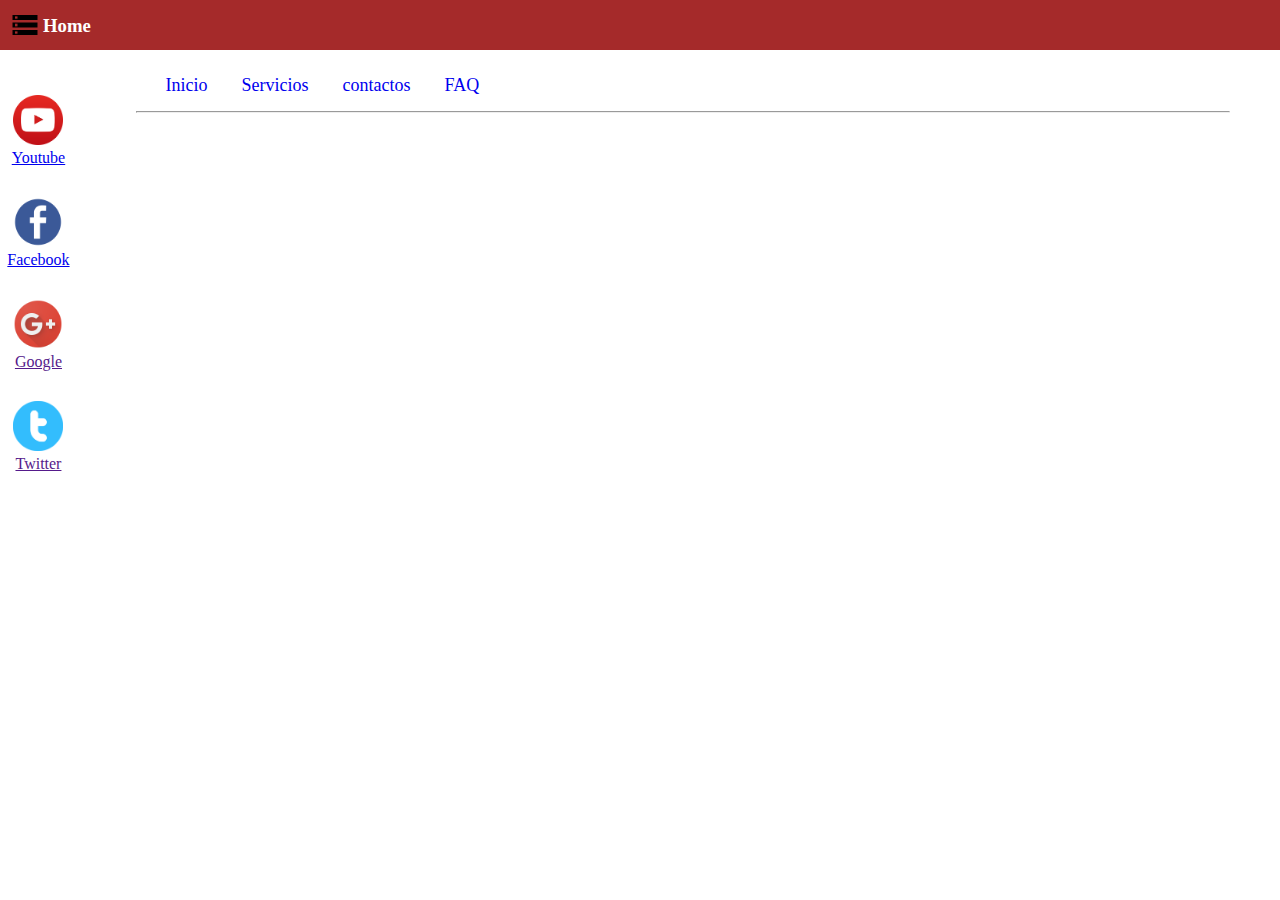
<file: index.html>
<html lang="en">
<head>
    <meta charset="UTF-8">
    <meta name="viewport" content="width=device-width, initial-scale=1.0">
    <meta http-equiv="X-UA-Compatible" content="ie=edge">
    <link rel="stylesheet" href="css/estilos.css">
    <title>Sinfloo</title>
</head>
<body>
    <header>    
       <div>
           <img class="evento" src="img/menu.png" alt="">
       </div>
       <div>
           <h3>Home</h3>           
       </div>
    </header>  
    <main>
        <ul class="menu-social">
            <li><a href="http://www.youtube.com/sinfloo"><img class="img" src="img/youtube.png" alt="">Youtube</a></li>
            <li><a href="http://www.facebook.com"><img class="img" src="img/facebook.png" alt="">Facebook</a></li>
            <li><a href=""><img class="img" src="img/google.png" alt="">Google</a></li>
            <li><a href=""><img class="img" src="img/twitter.png" alt="">Twitter</a></li>
        </ul>
        <div class="contenido">
            <ul class="menu">
                <a target="frame" href="inicio.html">Inicio</a>
                <a target="frame" href="servicios.html">Servicios</a>
                <a  target="frame" href="contactos.html">contactos</a>
                <a target="frame" href="preguntas.html">FAQ</a>
            </ul>           
            <hr>
            <br>
            <div class="">
                <iframe src="" name="frame" frameborder="0" style="width: 100%; height: 480px;"></iframe>
            </div>
        </div>
    </main>  
  <script src="js/jquery.js"></script>
  <script src="js/script.js"></script>
</body>
</html>
</file>
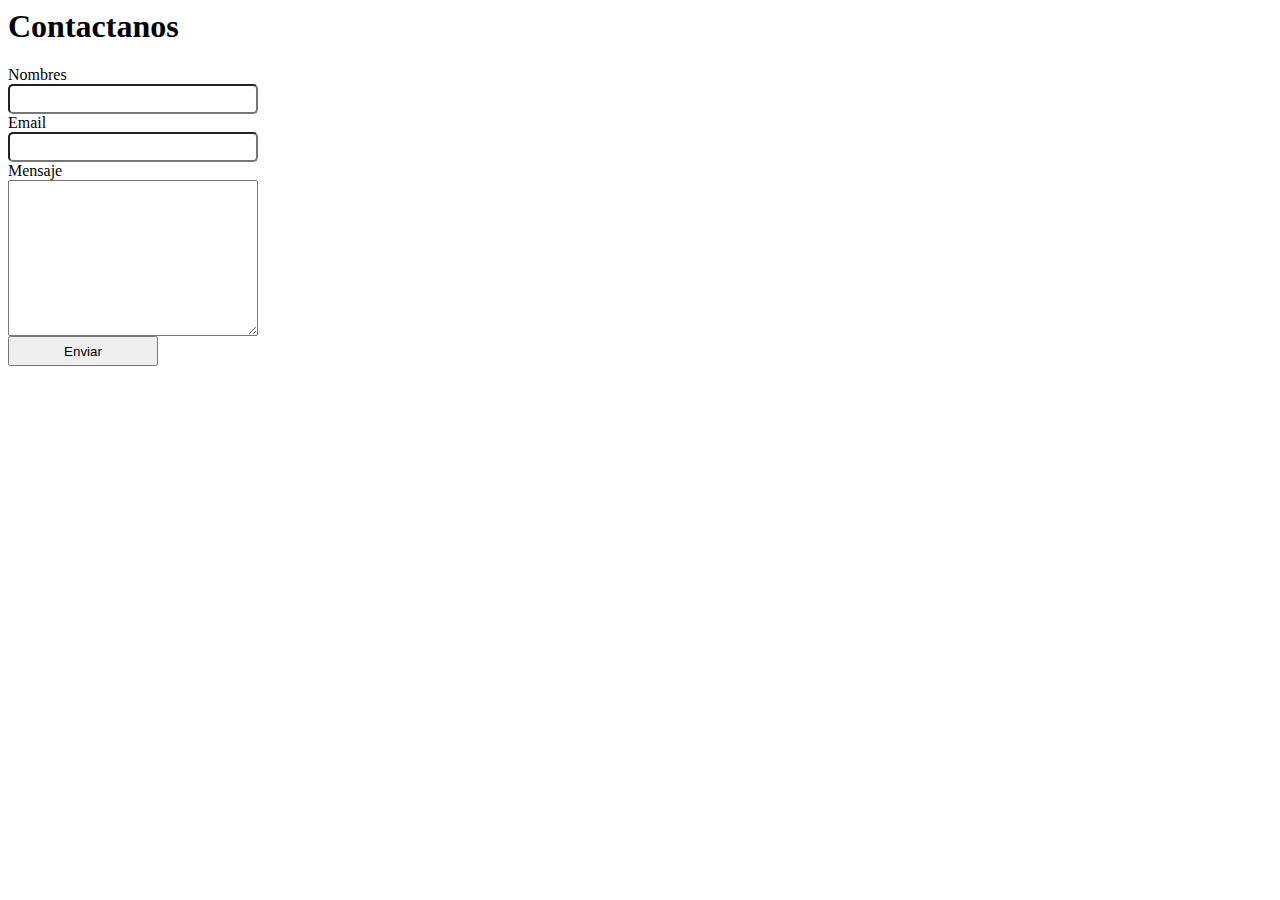
<file: contactos.html>
<html lang="en">
<head>
    <meta charset="UTF-8">
    <meta name="viewport" content="width=device-width, initial-scale=1.0">
    <meta http-equiv="X-UA-Compatible" content="ie=edge">
    <link rel="stylesheet" href="css/contactos.css">
    <title>Document</title>
</head>
<body>
    <h1>Contactanos</h1>
    <section>
        <div>
            <form action="">
                <label for="">Nombres</label>
                <br>
                <input class="texto" type="text">
                <br>
                <label for="">Email</label>
                <br>
                <input class="texto" type="email"><br>
                <label for="">Mensaje</label>
                <br>
                <textarea class="mensaje" name="" id="" cols="30" rows="10"></textarea>
                <br>
                <input class="btn" type="submit" value="Enviar">
            </form>
        </div>
    </section>
</body>
</html>
</file>
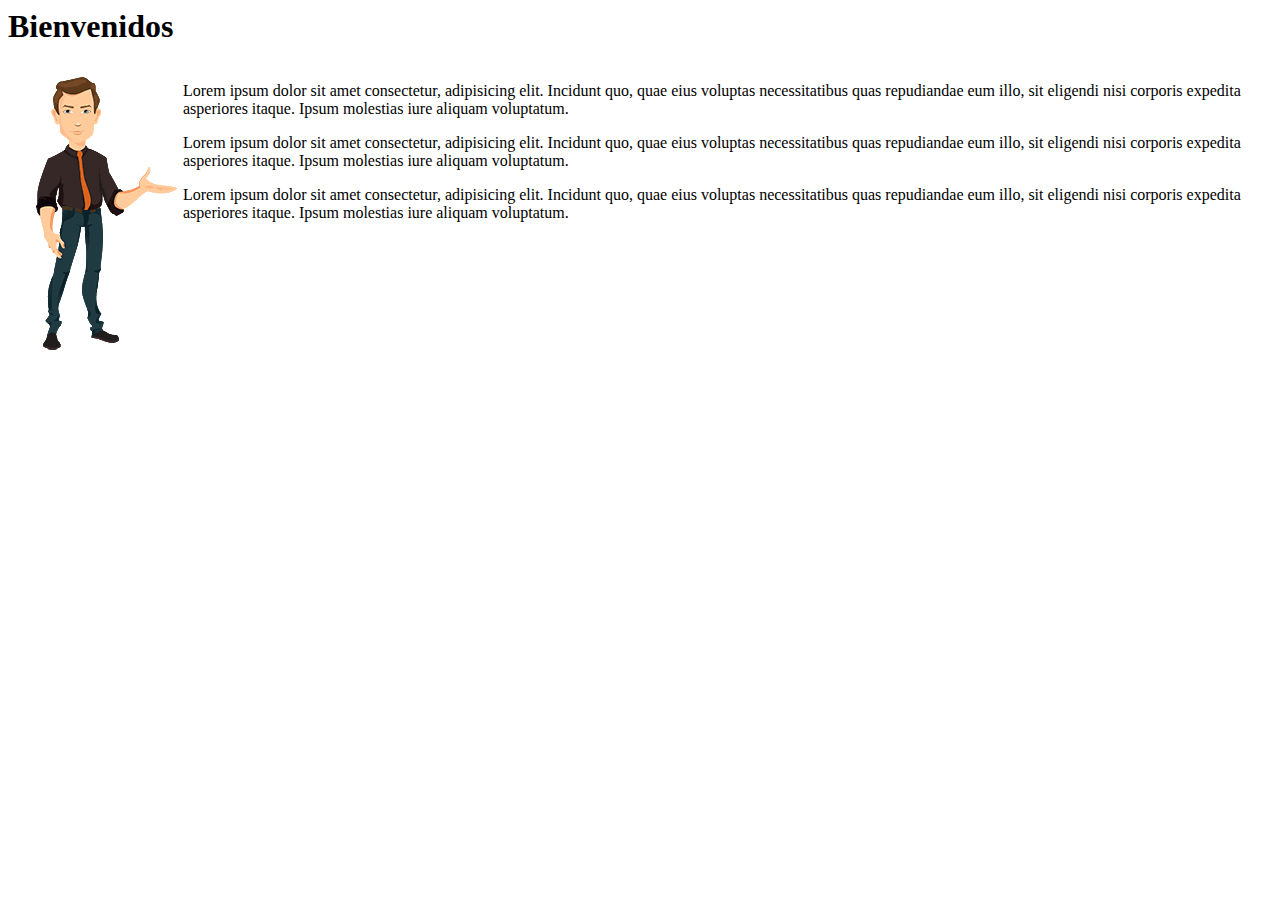
<file: inicio.html>
<html lang="en">

<head>
    <meta charset="UTF-8">
    <meta name="viewport" content="width=device-width, initial-scale=1.0">
    <meta http-equiv="X-UA-Compatible" content="ie=edge">
    <link rel="stylesheet" href="css/inicio.css">
    <title>Document</title>
</head>

<body>
   <h1>Bienvenidos</h1>
   <section class="main">
       <img src="img/sinfloo.gif" alt="">
    <article>
        <p>
            Lorem ipsum dolor sit amet consectetur, adipisicing elit. Incidunt quo, quae eius voluptas necessitatibus quas repudiandae
            eum illo, sit eligendi nisi corporis expedita asperiores itaque. Ipsum molestias iure aliquam voluptatum.
        </p>
        <p>
            Lorem ipsum dolor sit amet consectetur, adipisicing elit. Incidunt quo, quae eius voluptas necessitatibus quas repudiandae
            eum illo, sit eligendi nisi corporis expedita asperiores itaque. Ipsum molestias iure aliquam voluptatum.
        </p>
        <p>
            Lorem ipsum dolor sit amet consectetur, adipisicing elit. Incidunt quo, quae eius voluptas necessitatibus quas repudiandae
            eum illo, sit eligendi nisi corporis expedita asperiores itaque. Ipsum molestias iure aliquam voluptatum.
        </p>
    </article>
   </section>
   
</section>
</body>

</html>
</file>
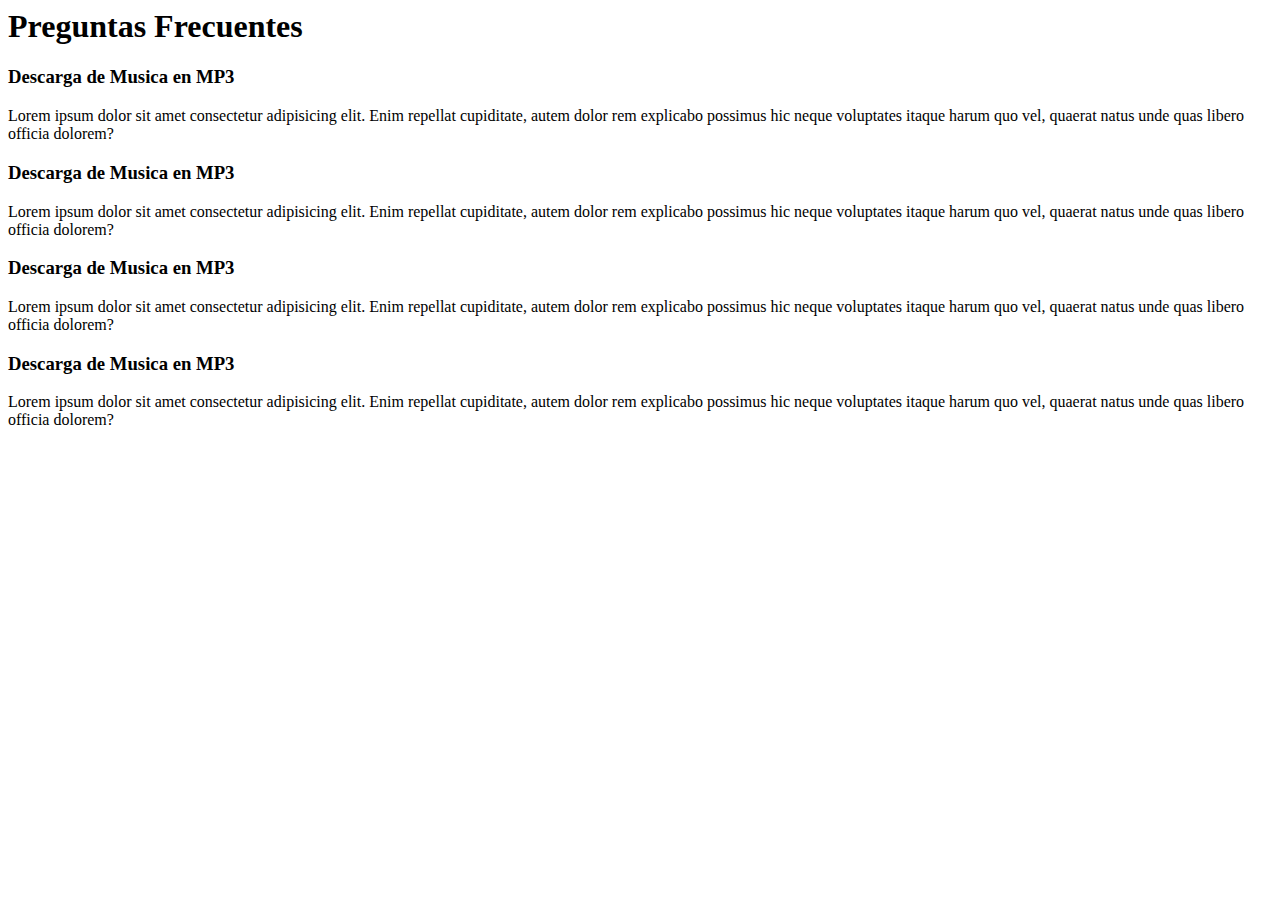
<file: preguntas.html>
<html lang="en">
<head>
    <meta charset="UTF-8">
    <meta name="viewport" content="width=device-width, initial-scale=1.0">
    <meta http-equiv="X-UA-Compatible" content="ie=edge">
    <title>Document</title>
</head>
<body>
    <h1>Preguntas Frecuentes</h1>
    <section>
        <h3>Descarga de Musica en MP3</h3>
        <p>Lorem ipsum dolor sit amet consectetur adipisicing elit. Enim repellat cupiditate, autem dolor rem explicabo possimus hic neque voluptates itaque harum quo vel, quaerat natus unde quas libero officia dolorem?</p>
        <h3>Descarga de Musica en MP3</h3>
        <p>Lorem ipsum dolor sit amet consectetur adipisicing elit. Enim repellat cupiditate, autem dolor rem explicabo possimus hic neque voluptates itaque harum quo vel, quaerat natus unde quas libero officia dolorem?</p>
  
        <h3>Descarga de Musica en MP3</h3>
        <p>Lorem ipsum dolor sit amet consectetur adipisicing elit. Enim repellat cupiditate, autem dolor rem explicabo possimus hic neque voluptates itaque harum quo vel, quaerat natus unde quas libero officia dolorem?</p>
  
        <h3>Descarga de Musica en MP3</h3>
        <p>Lorem ipsum dolor sit amet consectetur adipisicing elit. Enim repellat cupiditate, autem dolor rem explicabo possimus hic neque voluptates itaque harum quo vel, quaerat natus unde quas libero officia dolorem?</p>
  
    </section>
</body>
</html>
</file>
<file: css/estilos.css>
*{
    padding: 0;
    margin: 0;    
}
.img{
    width: 50px;
    height: 50px;
}
header{
    width: 100%;
    height: 50px;
    display: flex;
    background-color: brown;
}
header div img{
    height: 30px;
    padding: 10px;
    padding-right: 1px;
    cursor: pointer;
}
header div h3{
    padding: 15px;
    color: white;
    padding-left: 2px;
}
main{
    display: flex;
}
.menu-social{
    width: 100px; 
    padding-top: 30px;  
    transition: all 0.4s; 
}
.menu-social2{
    margin-left: -90px;
}
.menu-social li{
    width: 90%;
    padding: 15px;
    padding-left: 0px;
    text-align: center;
}
.menu-social li:hover{
    transform: translateY(10px);
    background-color: cadetblue;

}
.contenido{
    padding: 50px;
    width: 100%;
    padding-top: 10px;
}
.menu{
    padding: 15px;
    width: 100%;
}
.menu a{
    padding: 15px;   
    font-size: 18px;
    text-decoration: none; 
    
}
.menu a:hover{
    transform: translateX(10px);
    background-color: tomato;
    padding: 15px;    
}
</file>
<file: css/contactos.css>
.texto{
    width: 250px;
    height: 30px;
    border-radius: 5px;
}
.mensaje{
    width: 250px;

}
.btn{
    width: 150px;
    height: 30px;
}
.btn:hover{
    background: blue;
    cursor: pointer;
    color: white;
}
</file>
<file: css/inicio.css>
.main{
    display: flex;
}
</file>
